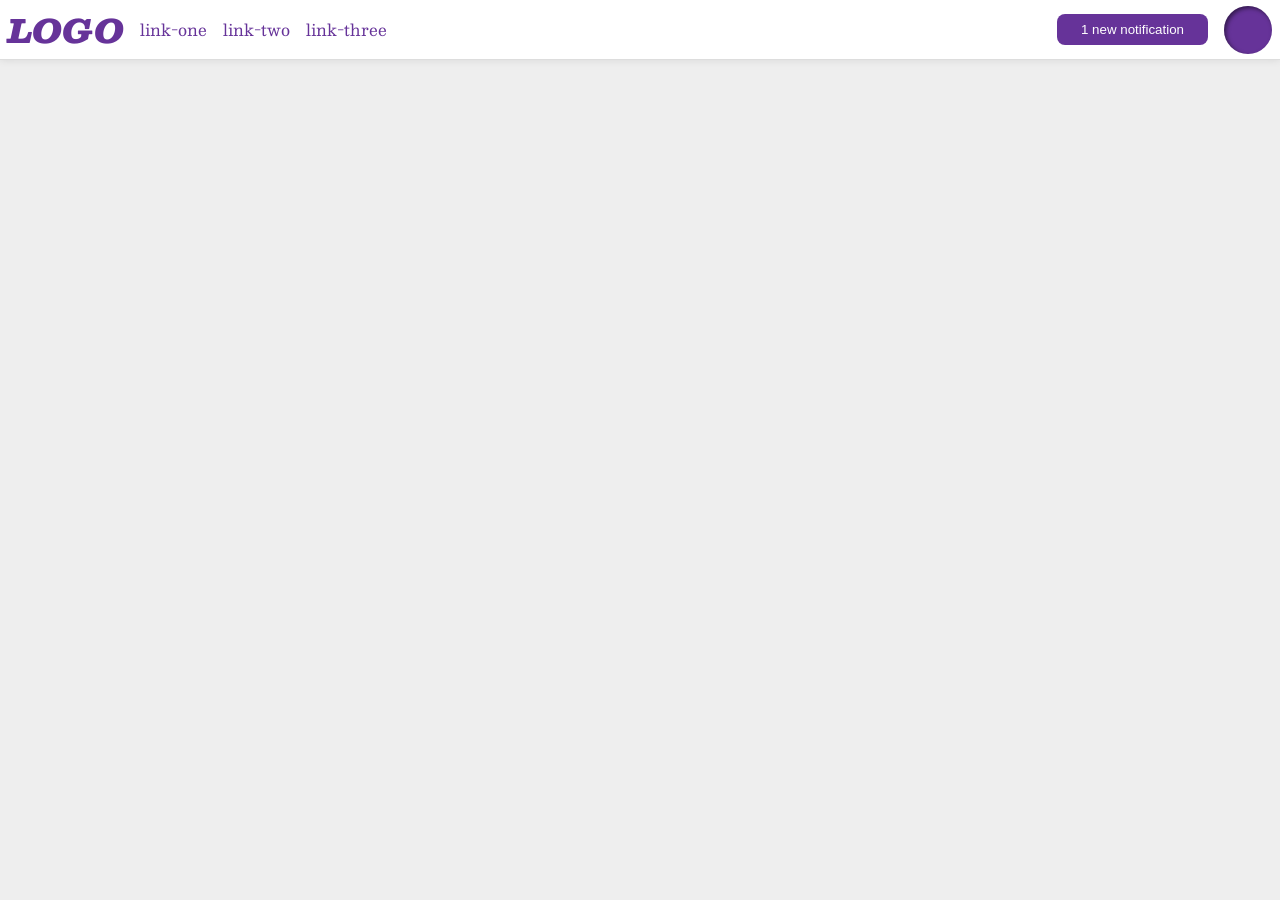
<file: foundations/flex/03-flex-header-2/index.html>
<!DOCTYPE html>
<html lang="en">
  <head>
    <meta charset="UTF-8">
    <meta http-equiv="X-UA-Compatible" content="IE=edge">
    <meta name="viewport" content="width=device-width, initial-scale=1.0">
    <title>Flex Header 2</title>
    <link rel="stylesheet" href="style.css">
  </head>
  <body>
    <div class="header">
      <div class="site-nav">
        <div class="logo">
          LOGO
        </div>
        <ul class="links">
          <li><a href="https://google.com">link-one</a></li>
          <li><a href="https://google.com">link-two</a></li>
          <li><a href="https://google.com">link-three</a></li>
        </ul>
      </div>
      <div class="profile">
        <button class="notifications">
          1 new notification
        </button>
        <div class="profile-image"></div>
      </div>
    </div>
  </body>
</html>
</file>
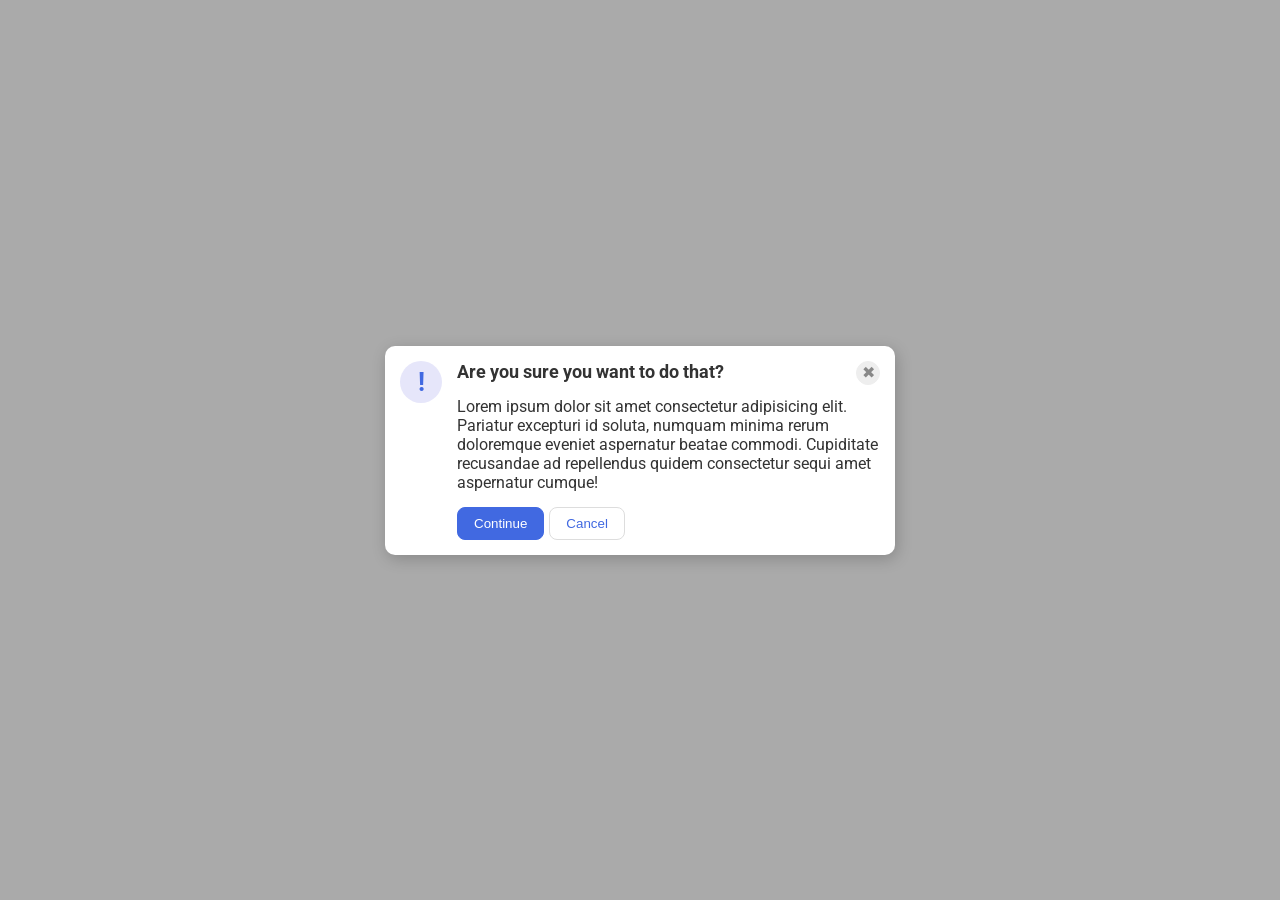
<file: foundations/flex/05-flex-modal/index.html>
<!DOCTYPE html>
<html lang="en">
  <head>
    <meta charset="UTF-8">
    <meta http-equiv="X-UA-Compatible" content="IE=edge">
    <meta name="viewport" content="width=device-width, initial-scale=1.0">
    <link rel="stylesheet" href="style.css">
    <title>Modal</title>
  </head>
  <body>
    <div class="modal">
      <div class="icon">!</div>
      <div class="right-side">
        <div class="header">Are you sure you want to do that?</div>
        <button class="close-button">✖</button>
        <div class="text">Lorem ipsum dolor sit amet consectetur adipisicing elit. Pariatur excepturi id soluta, numquam minima rerum doloremque eveniet aspernatur beatae commodi. Cupiditate recusandae ad repellendus quidem consectetur sequi amet aspernatur cumque!</div>
        <div class="buttons">
          <button class="continue">Continue</button>
          <button class="cancel">Cancel</button>
        </div>
      </div>
    </div>
  </body>
</html>
</file>
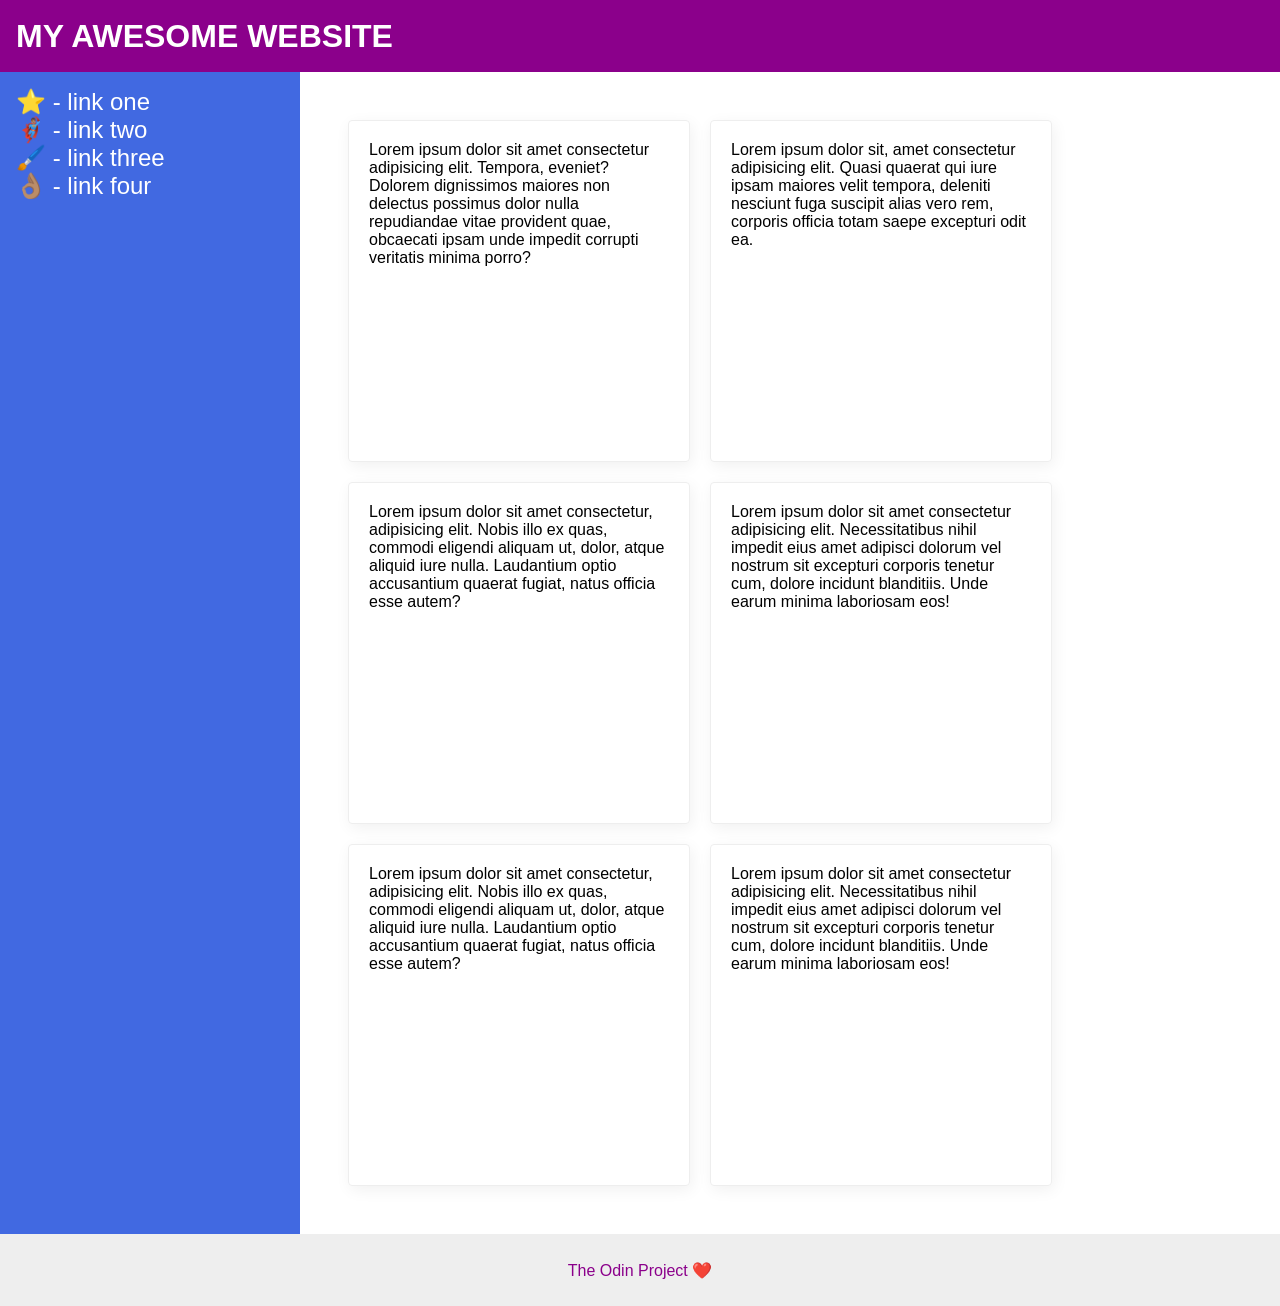
<file: foundations/flex/07-flex-layout-2/index.html>
<!DOCTYPE html>
<html lang="en">
  <head>
    <meta charset="UTF-8">
    <meta http-equiv="X-UA-Compatible" content="IE=edge">
    <meta name="viewport" content="width=device-width, initial-scale=1.0">
    <title>The Holy Grail</title>
    <link rel="stylesheet" href="style.css">
  </head>
  <body>
    <div class="header">
      MY AWESOME WEBSITE
    </div>
    
    <div class="content">
      <div class="sidebar">
        <ul>
          <li><a href="#">⭐ - link one</a></li>
          <li><a href="#">🦸🏽‍♂️ - link two</a></li>
          <li><a href="#">🖌️ - link three</a></li>
          <li><a href="#">👌🏽 - link four</a></li>
        </ul>
      </div>

      <div class="card-container">
        <div class="card">Lorem ipsum dolor sit amet consectetur adipisicing elit. Tempora, eveniet? Dolorem dignissimos maiores non delectus possimus dolor nulla repudiandae vitae provident quae, obcaecati ipsam unde impedit corrupti veritatis minima porro?</div>
        <div class="card">Lorem ipsum dolor sit, amet consectetur adipisicing elit. Quasi quaerat qui iure ipsam maiores velit tempora, deleniti nesciunt fuga suscipit alias vero rem, corporis officia totam saepe excepturi odit ea.</div>
        <div class="card">Lorem ipsum dolor sit amet consectetur, adipisicing elit. Nobis illo ex quas, commodi eligendi aliquam ut, dolor, atque aliquid iure nulla. Laudantium optio accusantium quaerat fugiat, natus officia esse autem?</div>
        <div class="card">Lorem ipsum dolor sit amet consectetur adipisicing elit. Necessitatibus nihil impedit eius amet adipisci dolorum vel nostrum sit excepturi corporis tenetur cum, dolore incidunt blanditiis. Unde earum minima laboriosam eos!</div>
        <div class="card">Lorem ipsum dolor sit amet consectetur, adipisicing elit. Nobis illo ex quas, commodi eligendi aliquam ut, dolor, atque aliquid iure nulla. Laudantium optio accusantium quaerat fugiat, natus officia esse autem?</div>
        <div class="card">Lorem ipsum dolor sit amet consectetur adipisicing elit. Necessitatibus nihil impedit eius amet adipisci dolorum vel nostrum sit excepturi corporis tenetur cum, dolore incidunt blanditiis. Unde earum minima laboriosam eos!</div>
      </div>
    </div>
    <div class="footer">
      The Odin Project ❤️
    </div>
  </body>
</html>
</file>
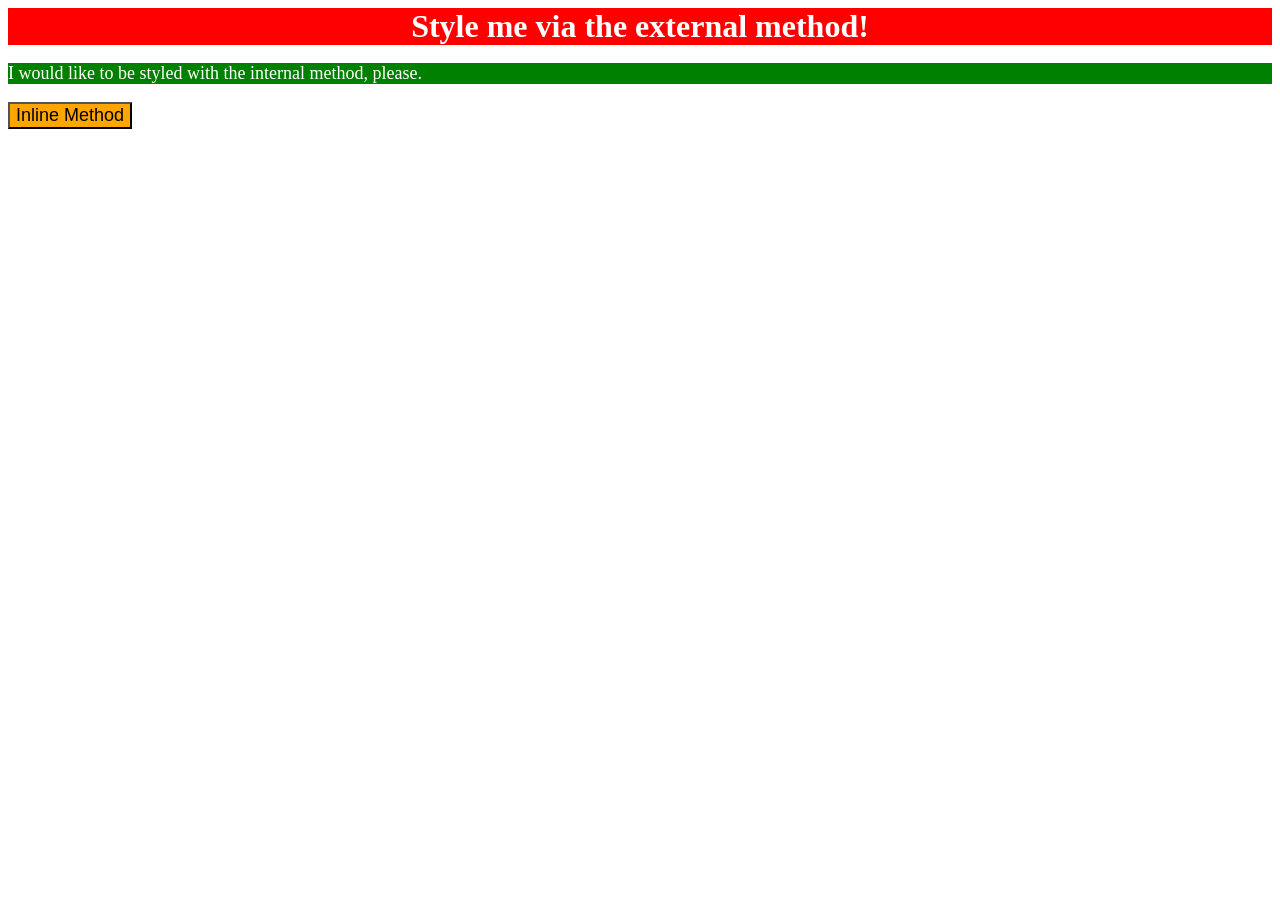
<file: foundations/intro-to-css/01-css-methods/index.html>
<!DOCTYPE html>
<html lang="en">
  <head>
    <meta charset="UTF-8">
    <meta http-equiv="X-UA-Compatible" content="IE=edge">
    <meta name="viewport" content="width=device-width, initial-scale=1.0">
    <title>Methods for Adding CSS</title>
    <link rel="stylesheet" href="styles.css"/>
    <style>
      p {
        background-color: green;
        color: white;
        font-size: 18px;
      }
    </style>
  </head>
  <body>
    <div>Style me via the external method!</div>
    <p>I would like to be styled with the internal method, please.</p>
    <button style="background-color: orange; font-size: 18px;">Inline Method</button>
  </body>
</html>
</file>
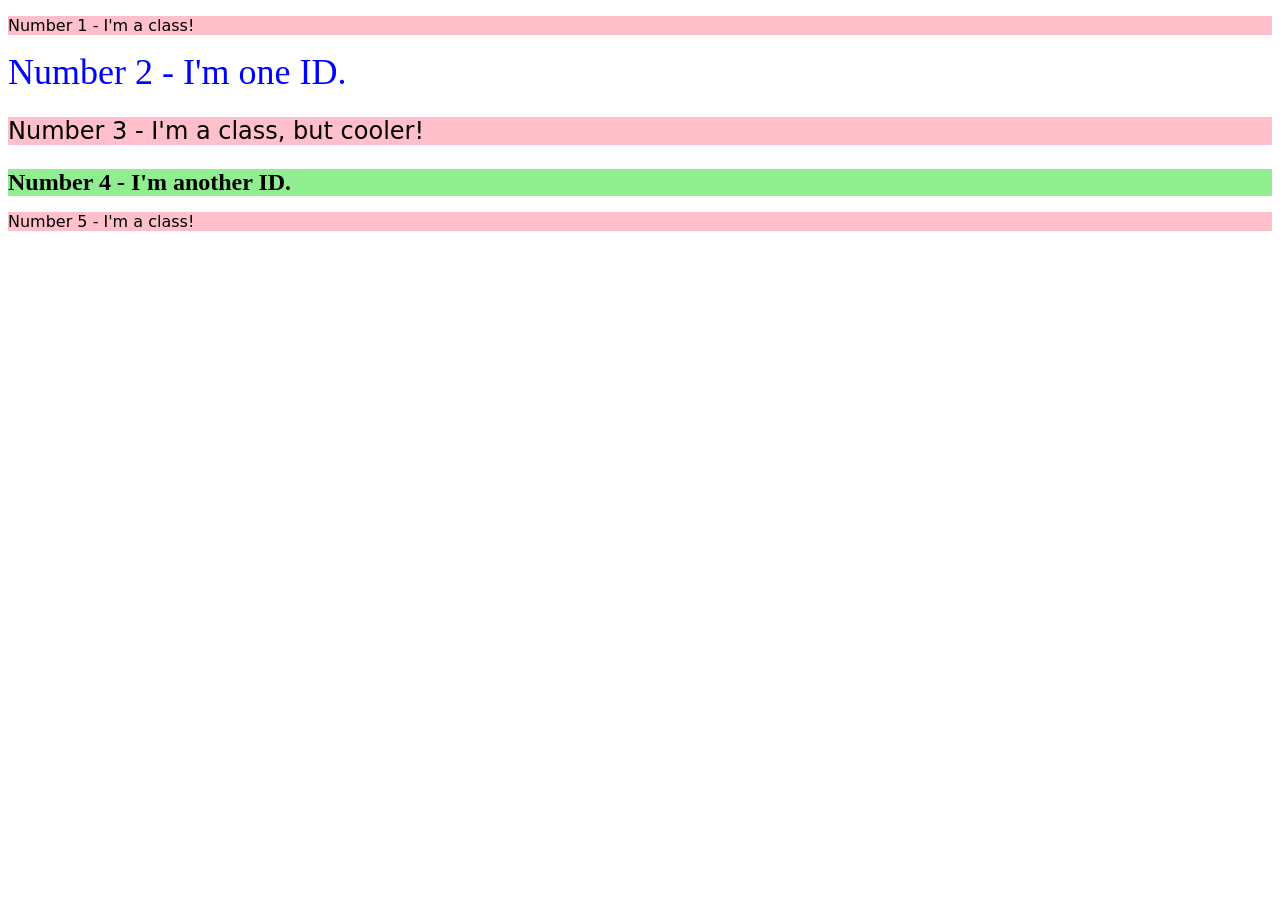
<file: foundations/intro-to-css/02-class-id-selectors/index.html>
<!DOCTYPE html>
<html lang="en">
  <head>
    <meta charset="UTF-8">
    <meta http-equiv="X-UA-Compatible" content="IE=edge">
    <meta name="viewport" content="width=device-width, initial-scale=1.0">
    <title>Class and ID Selectors</title>
    <link rel="stylesheet" href="style.css">
  </head>
  <body>
    <p>Number 1 - I'm a class!</p>
    <div id="two">Number 2 - I'm one ID.</div>
    <p id="three">Number 3 - I'm a class, but cooler!</p>
    <div id="fourth">Number 4 - I'm another ID.</div>
    <p>Number 5 - I'm a class!</p>
  </body>
</html>
</file>
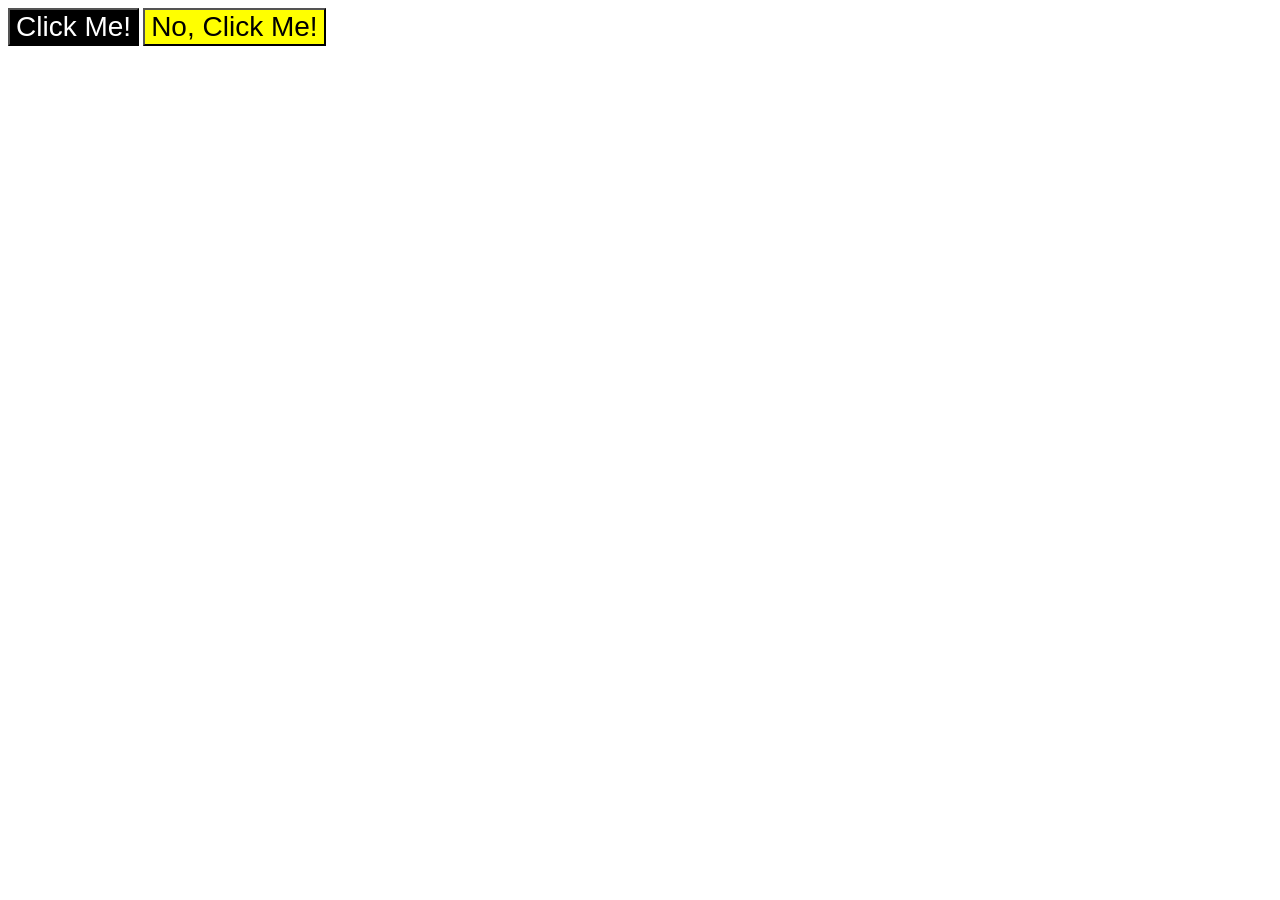
<file: foundations/intro-to-css/03-grouping-selectors/index.html>
<!DOCTYPE html>
<html lang="en">
  <head>
    <meta charset="UTF-8">
    <meta http-equiv="X-UA-Compatible" content="IE=edge">
    <meta name="viewport" content="width=device-width, initial-scale=1.0">
    <title>Grouping Selectors</title>
    <link rel="stylesheet" href="style.css">
  </head>
  <body>
    <button class="one">Click Me!</button>
    <button class="two">No, Click Me!</button>
  </body>
</html>
</file>
<file: foundations/flex/03-flex-header-2/style.css>
/* this is some magical font-importing.  
you'll learn about it later. */
@import url('https://fonts.googleapis.com/css2?family=Besley:ital,wght@0,400;1,900&display=swap');

body {
  margin: 0;
  background: #eee;
  font-family: Besley, serif;
}

.header {
  background: white;
  border-bottom: 1px solid #ddd;
  box-shadow: 0 0 8px rgba(0,0,0,.1);
  display: flex;
  align-items: center;
  justify-content: space-between;
  padding-left: 8px;
  padding-right: 8px;
}

.profile-image {
  background: rebeccapurple;
  box-shadow: inset 2px 2px 4px rgba(0,0,0,.5);
  border-radius: 50%;
  width: 48px;
  height: 48px;
}

.logo {
  color: rebeccapurple;
  font-size: 32px;
  font-weight: 900;
  font-style: italic;
}

button {
  border: none;
  border-radius: 8px;
  background: rebeccapurple;
  color: white;
  padding: 8px 24px;
}

a {
  /* this removes the line under our links */
  text-decoration: none;
  color: rebeccapurple;
}

ul {
  list-style-type: none;
  display: flex;
  padding: 0px;
}

.site-nav {
  display: flex;
  align-items: center;
}

.profile {
  display: flex;
  align-items: center;
}

.site-nav,
.profile,
.links {
  gap: 16px;
}
</file>
<file: foundations/flex/05-flex-modal/style.css>
@import url('https://fonts.googleapis.com/css2?family=Roboto:wght@400;700&display=swap');

html, body {
  height: 100%;
}

body {
  font-family: Roboto, sans-serif;
  margin: 0;
  background: #aaa;
  color: #333;
  /* I'll give you this one for free lol */
  display: flex;
  align-items: center;
  justify-content: center;
}

.modal {
  background: white;
  width: 480px;
  border-radius: 10px;
  box-shadow: 2px 4px 16px rgba(0,0,0,.2);
  display: flex;
  padding: 15px;
}

.icon {
  color: royalblue;
  font-size: 26px;
  font-weight: 700;
  background: lavender;
  width: 42px;
  height: 42px;
  border-radius: 50%;
  display: flex;
  align-items: center;
  justify-content: center;
  flex-shrink: 0;
  margin: 15px;
  margin-left: 0px;
  margin-top: 0px;
}

.close-button {
  background: #eee;
  border-radius: 50%;
  color: #888;
  font-weight: 400;
  font-size: 16px;
  height: 24px;
  width: 24px;
  display: flex;
  align-items: center;
  justify-content: center;
  border: 1px solid #eee;
  padding: 0;
}

button {
  cursor: pointer;
  padding: 8px 16px;
  border-radius: 8px;
}

button.continue {
  background: royalblue;
  border: 1px solid royalblue;
  color: white;
}

button.cancel {
  background: white;
  border: 1px solid #ddd;
  color: royalblue;
}

.right-side {
  display: flex;
  flex-wrap: wrap;
  justify-content: space-between;
}

.buttons {
  display: flex;
  justify-content: flex-start;
  gap: 5px;
}

.header {
    font-size: large;
    font-weight: bold;
    margin-bottom: 15px;
}

.text {
  margin-bottom: 15px;
}
</file>
<file: foundations/flex/07-flex-layout-2/style.css>
body {
  font-family: -apple-system, BlinkMacSystemFont, 'Segoe UI', Roboto, Oxygen, Ubuntu, Cantarell, 'Open Sans', 'Helvetica Neue', sans-serif;
  margin: 0;
  min-height: 100vh;
  display: flex;
  flex-direction: column;
}

.header {
  height: 72px;
  background: darkmagenta;
  color: white;
  display: flex;
  font-size: 32px;
  font-weight: 900;
  justify-content: flex-start;
  align-items: center;
  padding-left: 16px;
}

.footer {
  height: 72px;
  background: #eee;
  color: darkmagenta;
  display: flex;
  justify-content: center;
  align-items: center;
}

.sidebar {
  width: 300px;
  background: royalblue;
  box-sizing: border-box;
  display: flex;
  flex-shrink: 0;
  padding: 16px;
}

.card {
  border: 1px solid #eee;
  box-shadow: 2px 4px 16px rgba(0,0,0,.06);
  border-radius: 4px;
  width: 300px;
  height: 300px;
  padding: 20px;
}

.content {
  display: flex;
  flex: 1;
}

.card-container {
  display: flex;
  flex-wrap: wrap;
  padding: 48px;
  gap: 20px;
}

ul {
  list-style: none;
  padding: 0px;
  margin: 0px;
}

a {
  font-size: 24px;
  color: white;
  text-decoration: none;
}
</file>
<file: foundations/intro-to-css/01-css-methods/styles.css>
div {
    background-color: red;
    color: white;
    font-size: 32px;
    text-align: center;
    font-weight: bold;
}
</file>
<file: foundations/intro-to-css/02-class-id-selectors/style.css>
/* Add CSS Styling */
p {
    background-color: pink;
    font-family: 'Verdana', 'DejaVu Sans', sans-serif;
}

#two {
    color: blue;
    font-size: 36px;
}

#three, #fourth {
    font-size: 24px;
}

#fourth {
    background-color: lightgreen;
    font-weight: bold;
}
</file>
<file: foundations/intro-to-css/03-grouping-selectors/style.css>
/* Add CSS Styling */
.one {
    background-color: black;
    color: white;
}

.two {
    background-color: yellow;
}

.one, .two{
    font-size: 28px;
    font-family: 'Helvetica', 'Times New Roman', sans-serif;
}
</file>
